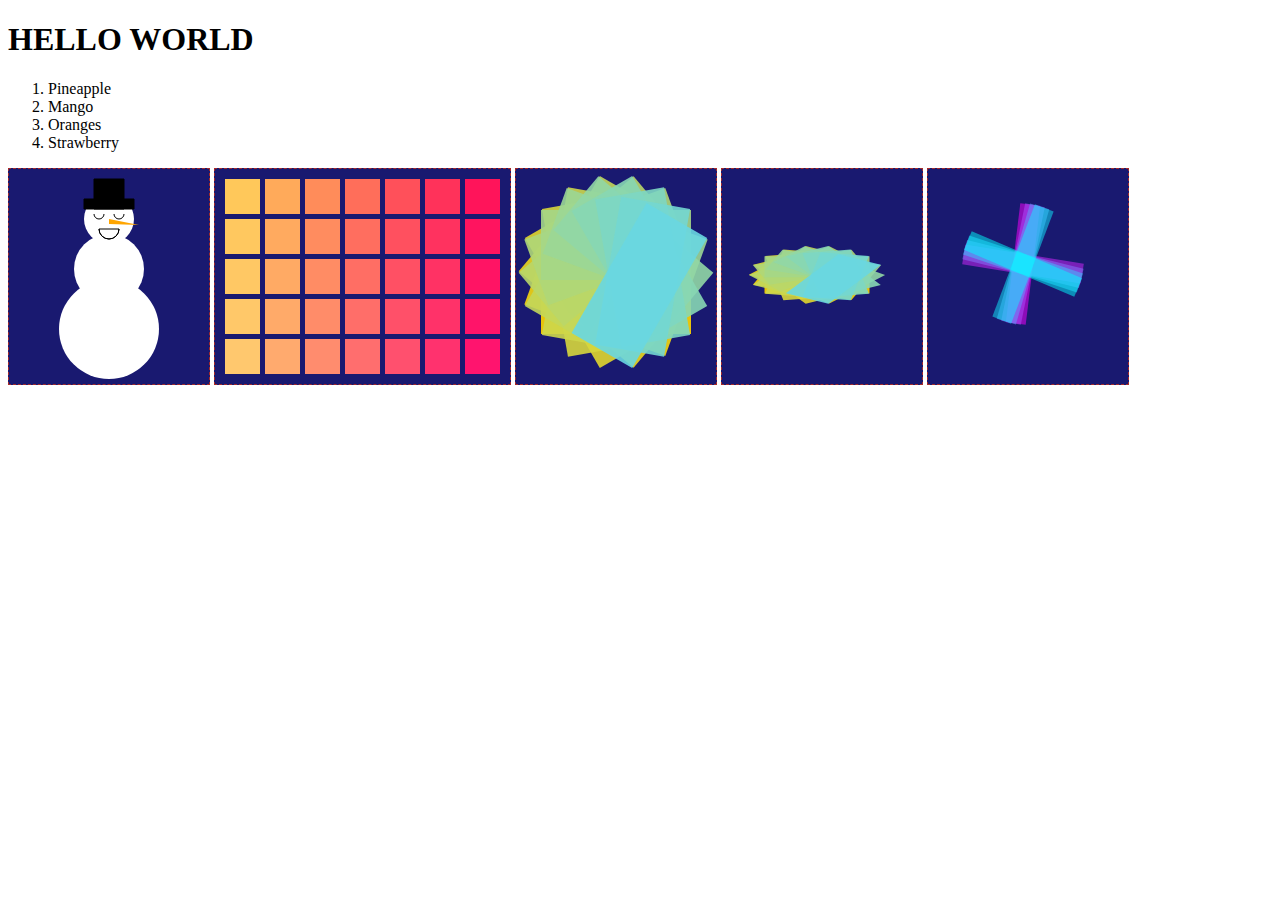
<file: index.html>
<!DOCTYPE html>
<html lang="en">
<head>
    <meta charset="UTF-8">
    <meta name="viewport" content="width=device-width, initial-scale=1.0">
    <title>Canvas Practice</title>
    <link href="styles.css" rel="stylesheet">
    
</head>
<body>
    <h1>HELLO WORLD</h1>

    <ol>
        <li>Pineapple</li>
        <li>Mango</li>
        <li>Oranges</li>
        <li>Strawberry</li>
    </ol>

    <canvas id="myDrawing1" width="200px" height="215px"></canvas>
    <canvas id="myDrawing2" width="295px" height="215px"></canvas>
    <canvas id="myDrawing3" width="200px" height="215px"></canvas>
    <canvas id="myDrawing4" width="200px" height="215px"></canvas>
    <canvas id="myDrawing5" width="200px" height="215px"></canvas>

  <script>
   
  </script>

<script src="animation.js"></script>
    <script src="script.js"></script>
    <script src="translate.js"></script>
    <script src="rotate.js"></script>
    <script src="scale.js"></script>
    
</body>
</html>
</file>
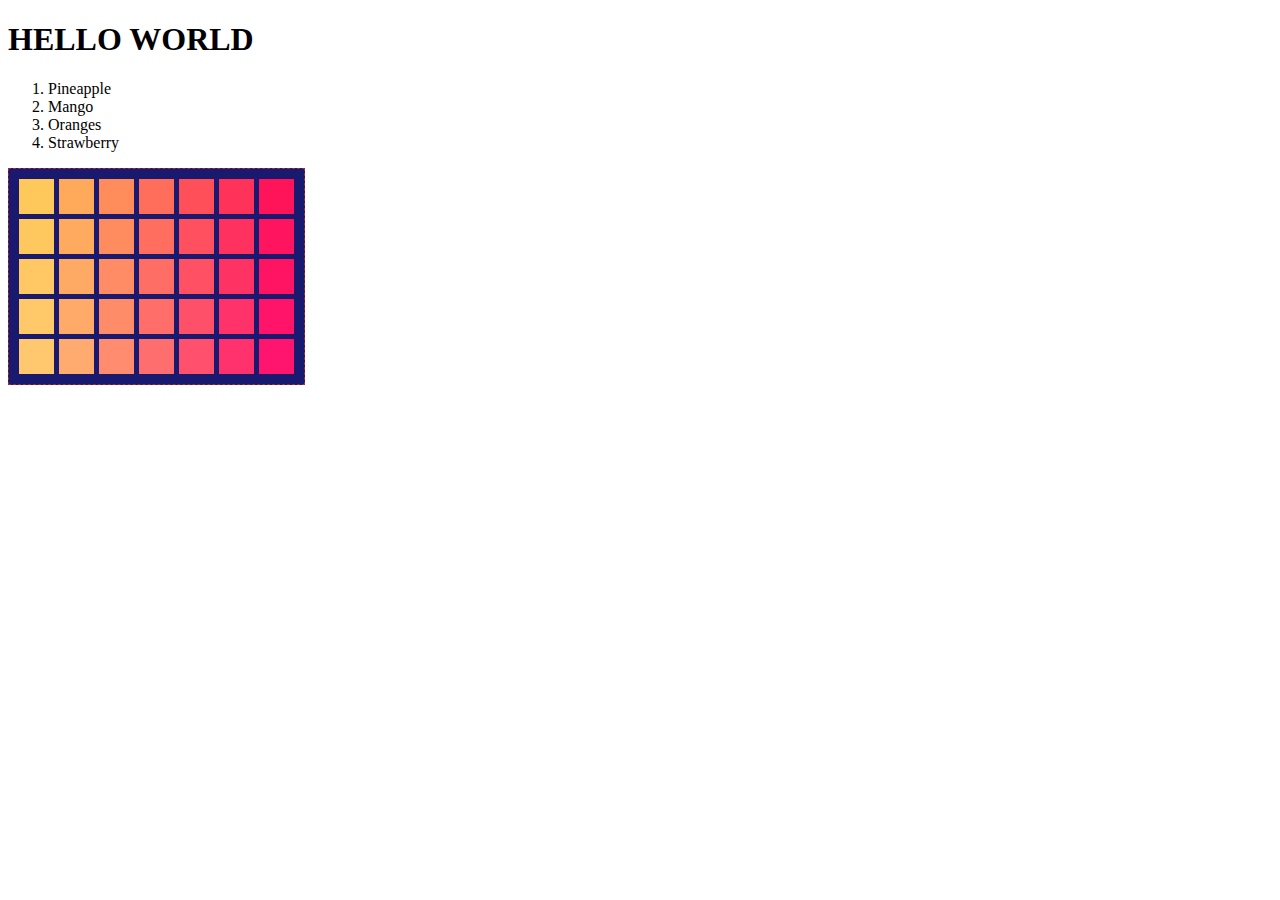
<file: index2.html>
<!DOCTYPE html>
<html lang="en">
<head>
    <meta charset="UTF-8">
    <meta name="viewport" content="width=device-width, initial-scale=1.0">
    <title>Canvas Practice</title>
    <link href="styles.css" rel="stylesheet">
    
</head>
<body>
    <h1>HELLO WORLD</h1>

    <ol>
        <li>Pineapple</li>
        <li>Mango</li>
        <li>Oranges</li>
        <li>Strawberry</li>
    </ol>

    <canvas id="myDrawing2" width="295px" height="215px"></canvas>
  <script>
   
  </script>



    <script src="translate.js"></script>
</body>
</html>
</file>
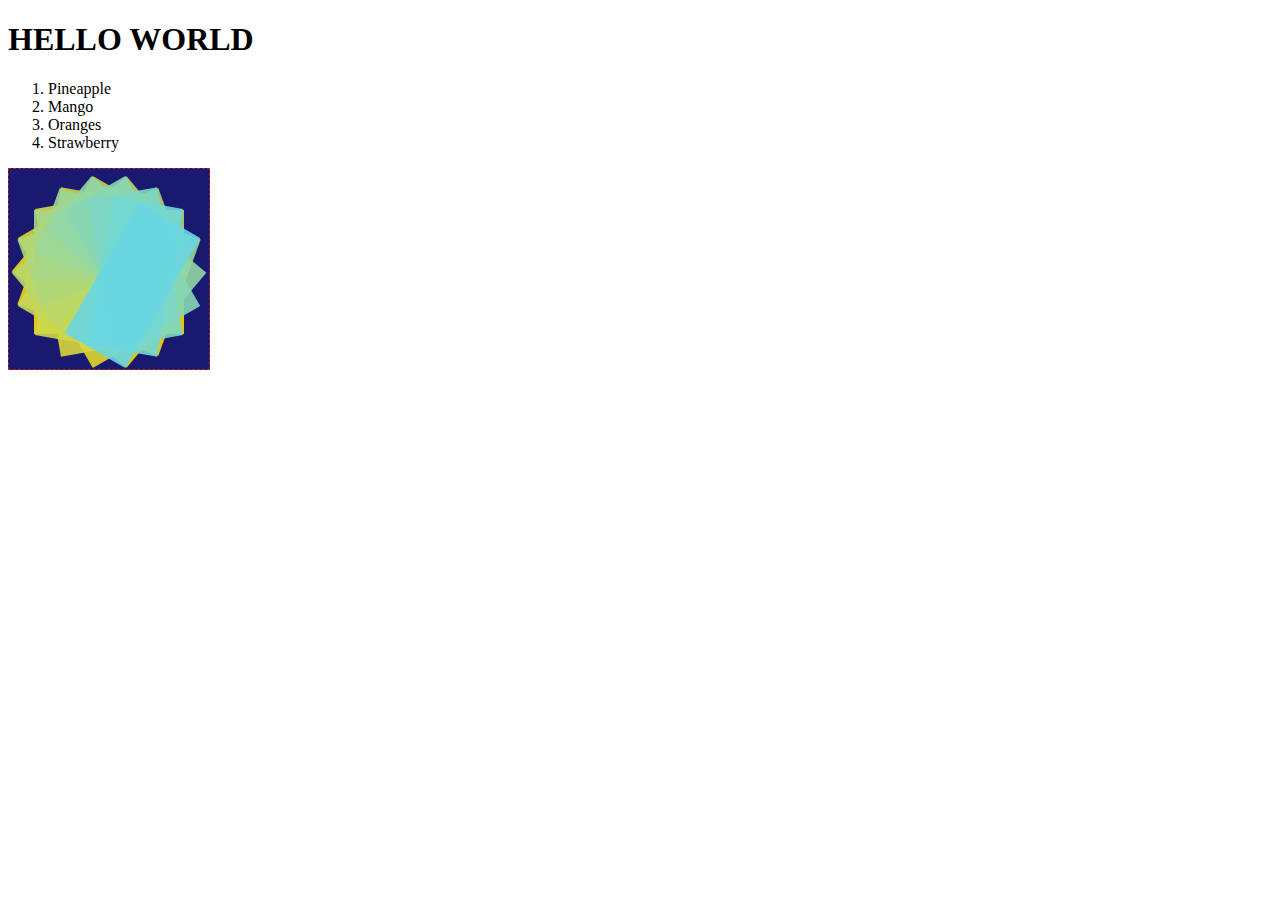
<file: index3.html>
<!DOCTYPE html>
<html lang="en">
<head>
    <meta charset="UTF-8">
    <meta name="viewport" content="width=device-width, initial-scale=1.0">
    <title>Canvas Practice</title>
    <link href="styles.css" rel="stylesheet">
    
</head>
<body>
    <h1>HELLO WORLD</h1>

    <ol>
        <li>Pineapple</li>
        <li>Mango</li>
        <li>Oranges</li>
        <li>Strawberry</li>
    </ol>

    <canvas id="myDrawing3" width="200px" height="200px"></canvas>
  <script>
   
  </script>



    <script src="rotate.js"></script>
</body>
</html>
</file>
<file: styles.css>
#myDrawing1, #myDrawing2, #myDrawing3, #myDrawing4, #myDrawing5{
    background-color:midnightblue;
    border: 1px solid navy;
    border-style: dashed;
    border-color:brown
}
</file>
